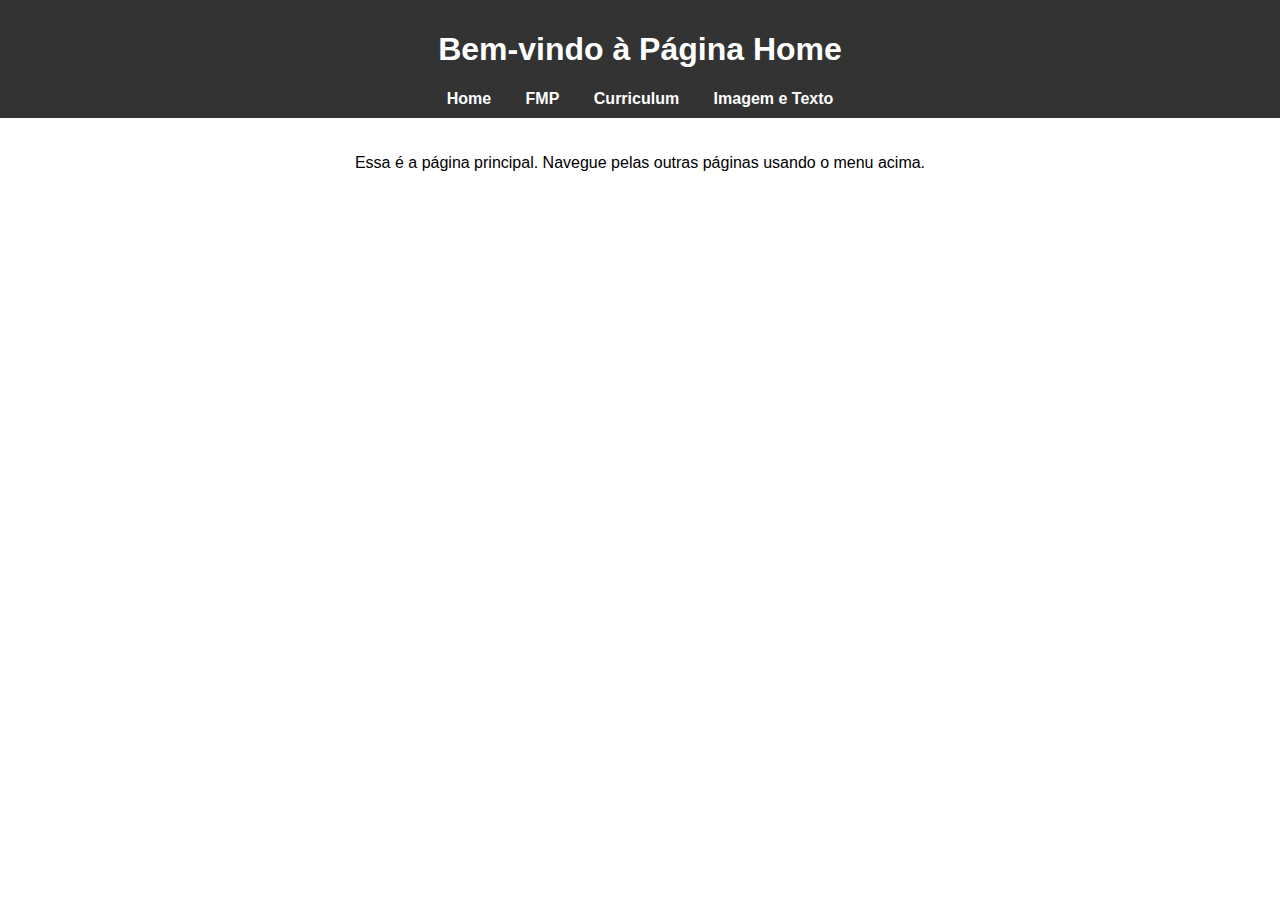
<file: index.html>
<!DOCTYPE html>
<html lang="pt-br">
<head>
    <meta charset="UTF-8">
    <meta name="viewport" content="width=device-width, initial-scale=1.0">
    <title>Página Home</title>
    <link rel="stylesheet" href="style.css">
</head>
<body>
    <header>
        <h1>Bem-vindo à Página Home</h1>
        <nav>
            <a href="index.html">Home</a>
            <a href="pagina2.html">FMP</a>
            <a href="pagina3.html">Curriculum</a>
            <a href="pagina4.html">Imagem e Texto</a>
        </nav>
    </header>
    <main>
        <p>Essa é a página principal. Navegue pelas outras páginas usando o menu acima.</p>
    </main>
</body>
</html>
</file>
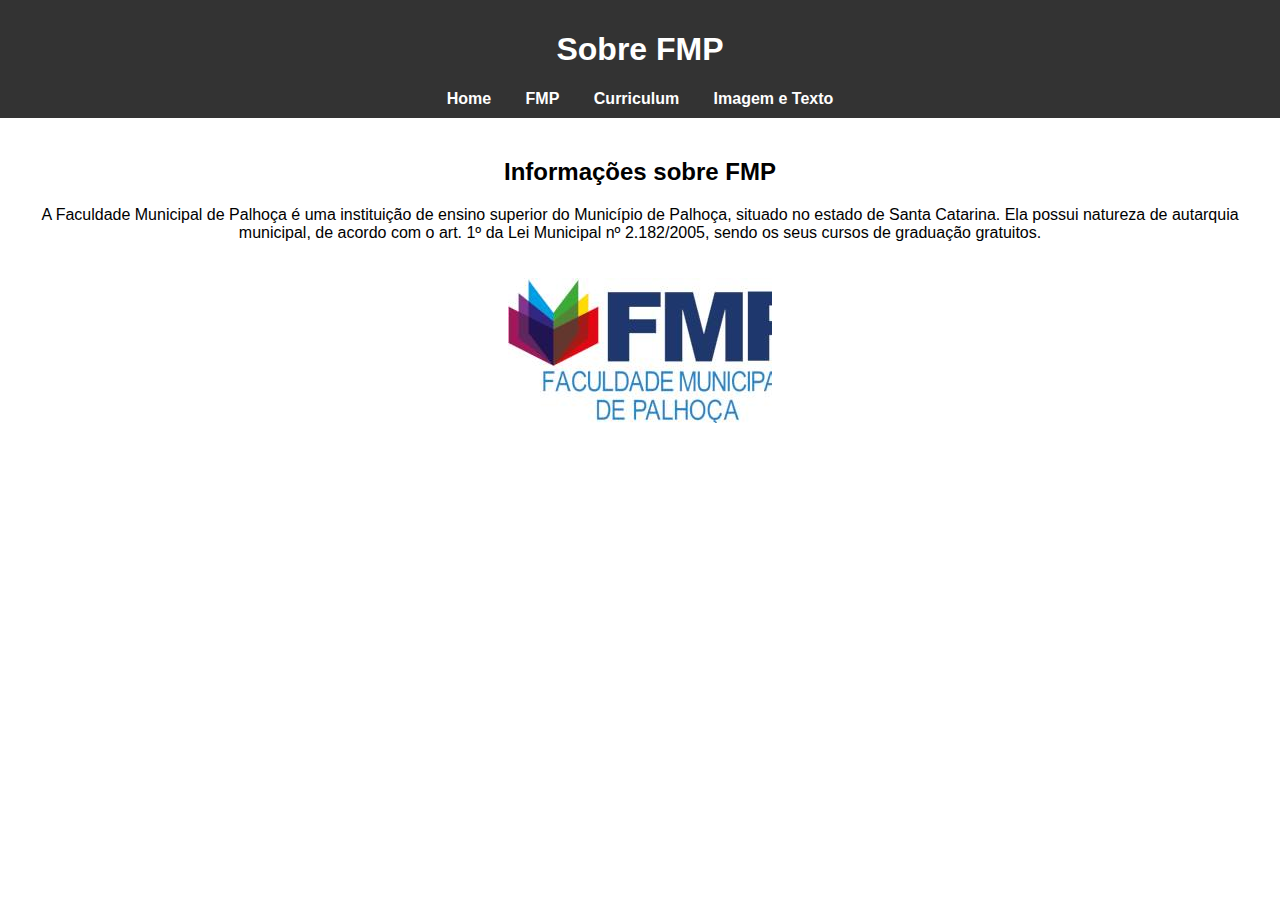
<file: pagina2.html>
<!DOCTYPE html>
<html lang="pt-br">
<head>
    <meta charset="UTF-8">
    <meta name="viewport" content="width=device-width, initial-scale=1.0">
    <title>Página FMP</title>
    <link rel="stylesheet" href="style.css">
</head>
<body>
    <header>
        <h1>Sobre FMP</h1>
        <nav>
            <a href="index.html">Home</a>
            <a href="fmp.html">FMP</a>
            <a href="pagina3.html">Curriculum</a>
            <a href="pagina4.html">Imagem e Texto</a>
        </nav>
    </header>
    <main>
        <h2>Informações sobre FMP</h2>
        <p>A Faculdade Municipal de Palhoça é uma instituição de ensino superior do Município de Palhoça, situado no estado de Santa Catarina. Ela possui natureza de autarquia municipal, de acordo com o art. 1º da Lei Municipal nº 2.182/2005, sendo os seus cursos de graduação gratuitos.</p>
        <img src="fmpsc.jpeg" alt="Imagem representativa do FMP">
    </main>
</body>
</html>
</file>
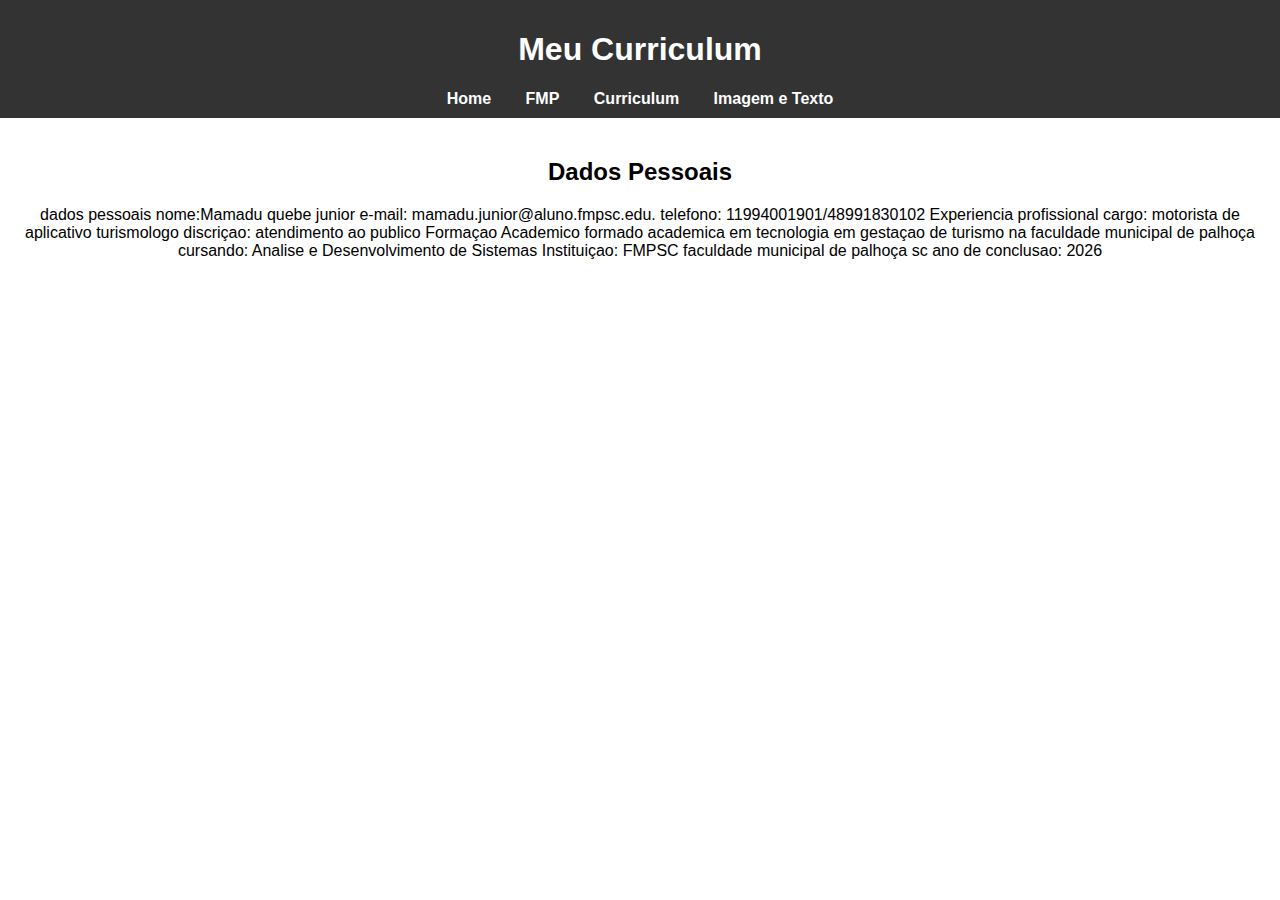
<file: pagina3.html>
<!DOCTYPE html>
<html lang="pt-br">
<head>
    <meta charset="UTF-8">
    <meta name="viewport" content="width=device-width, initial-scale=1.0">
    <title>Página Curriculum</title>
    <link rel="stylesheet" href="style.css">
</head>
<body>
    <header>
        <h1>Meu Curriculum</h1>
        <nav>
            <a href="index.html">Home</a>
            <a href="pagina2.html">FMP</a>
            <a href="pagina3.html">Curriculum</a>
            <a href="pagina4.html">Imagem e Texto</a>
        </nav>
    </header>
    <main>
        <h2>Dados Pessoais</h2>
        <p>dados pessoais
            nome:Mamadu quebe junior
            e-mail: mamadu.junior@aluno.fmpsc.edu.
            telefono: 11994001901/48991830102
            Experiencia profissional
            cargo: motorista de aplicativo
            turismologo
            discriçao: atendimento ao publico
            Formaçao Academico
            formado academica em tecnologia em gestaçao de turismo na faculdade municipal de palhoça
            cursando: Analise e Desenvolvimento de Sistemas
            Instituiçao: FMPSC faculdade municipal de palhoça sc
            ano de conclusao: 2026</p>
    </main>
</body>
</html>
</file>
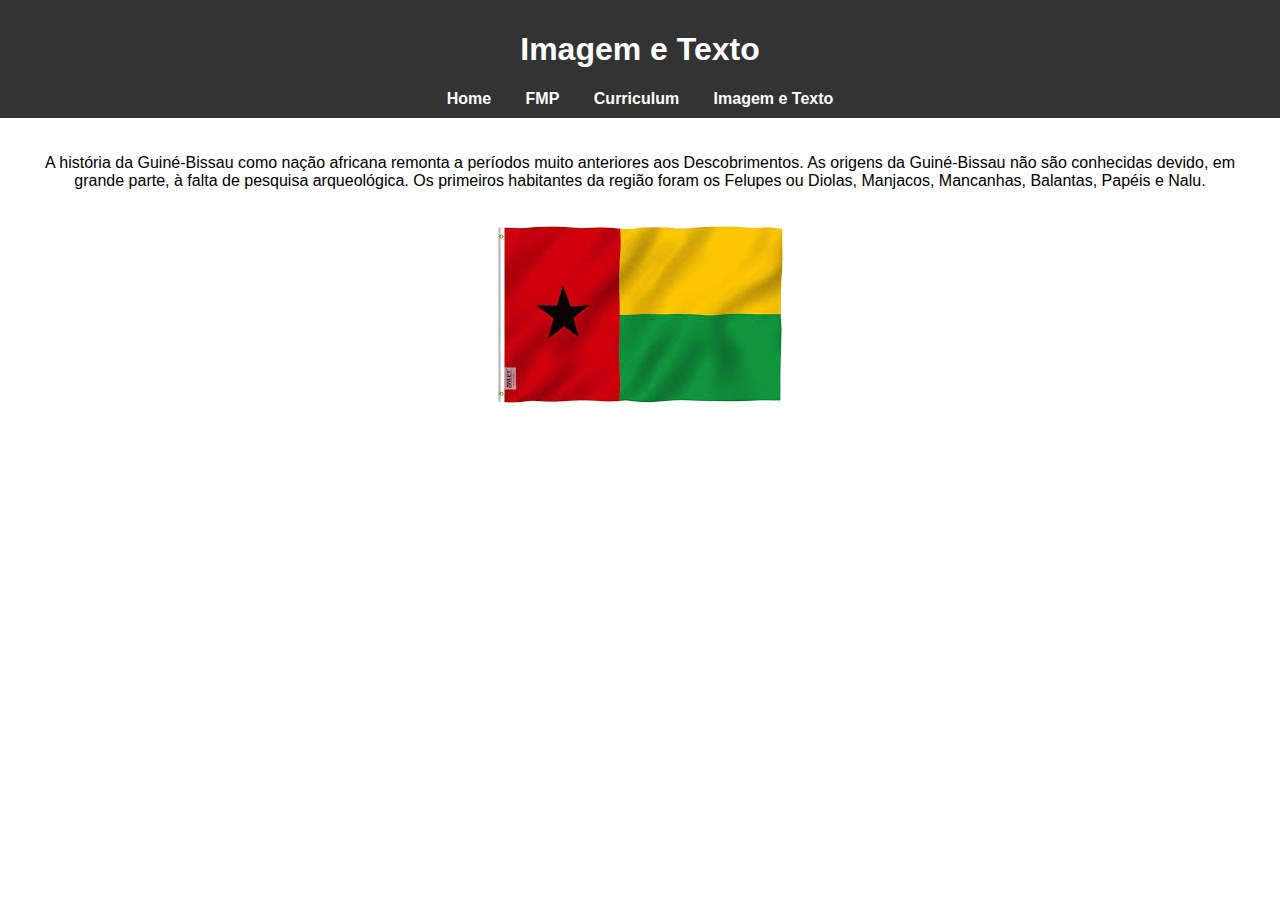
<file: pagina4.html>
<!DOCTYPE html>
<html lang="pt-br">
<head>
    <meta charset="UTF-8">
    <meta name="viewport" content="width=device-width, initial-scale=1.0">
    <title>Página Imagem e Texto</title>
    <link rel="stylesheet" href="style.css">
</head>
<body>
    <header>
        <h1>Imagem e Texto</h1>
        <nav>
            <a href="index.html">Home</a>
            <a href="pagina2.html">FMP</a>
            <a href="pagina3.html">Curriculum</a>
            <a href="pagina4.html">Imagem e Texto</a>
        </nav>
    </header>
    <main>
        <p>A história da Guiné-Bissau como nação africana remonta a períodos muito anteriores aos Descobrimentos. As origens da Guiné-Bissau não são conhecidas devido, em grande parte, à falta de pesquisa arqueológica. Os primeiros habitantes da região foram os Felupes ou Diolas, Manjacos, Mancanhas, Balantas, Papéis e Nalu.</p>
        <img src="gbissau.jpeg" alt="Imagem ilustrativa">
    </main>
</body>
</html>
</file>
<file: style.css>
body {
    font-family: Arial, sans-serif;
    margin: 0;
    padding: 0;
}

header {
    background-color: #333;
    padding: 10px;
    text-align: center;
    color: white;
}

nav {
    margin-top: 10px;
}

nav a {
    color: white;
    text-decoration: none;
    margin: 0 15px;
    font-weight: bold;
}

nav a:hover {
    text-decoration: underline;
}

main {
    padding: 20px;
    text-align: center;
}

img {
    max-width: 100%;
    height: auto;
    margin-top: 20px;
}
</file>
